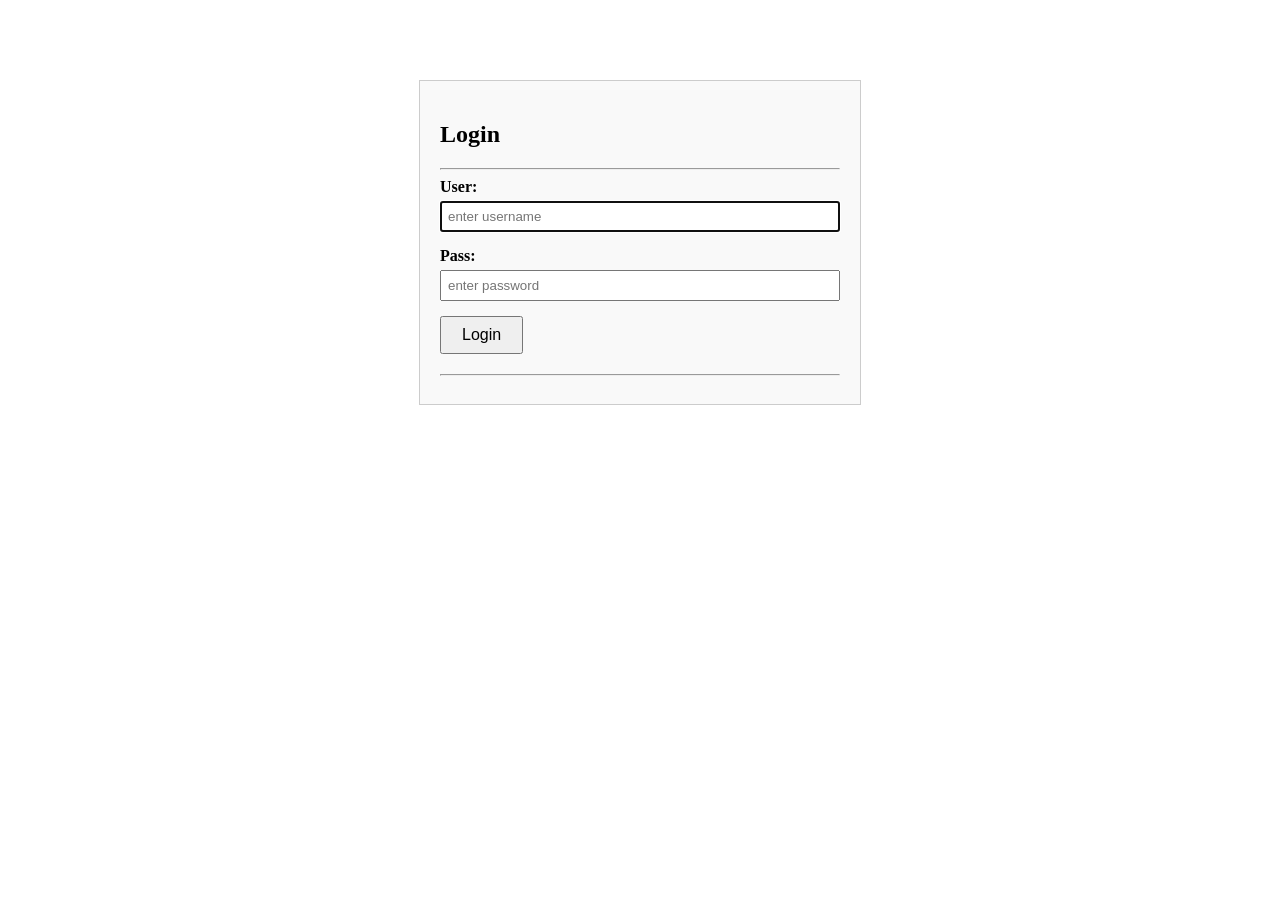
<file: index.html>
<!DOCTYPE html>
<html lang="en">
<head>
  <meta charset="UTF-8">
  <meta name="viewport" content="width=device-width, initial-scale=1.0">
  <title>MCR - RFID History (by Cardholder Name)</title>
  <!-- plain, amateur style - no fancy designs -->
</head>
<body>

  <!-- LOGIN SECTION -->
  <div id="loginContainer" style="max-width: 400px; margin: 80px auto; padding: 20px; border: 1px solid #ccc; background: #f9f9f9;">
    <h2>Login</h2>
    <hr>
    <div style="margin-bottom: 15px;">
      <label><strong>User:</strong></label><br>
      <input type="text" id="loginUsername" style="width: 100%; padding: 6px; margin-top: 5px; box-sizing: border-box;" placeholder="enter username">
    </div>
    <div style="margin-bottom: 15px;">
      <label><strong>Pass:</strong></label><br>
      <input type="password" id="loginPassword" style="width: 100%; padding: 6px; margin-top: 5px; box-sizing: border-box;" placeholder="enter password">
    </div>
    <button onclick="attemptLogin()" style="padding: 8px 20px; font-size: 1rem; cursor: pointer;">Login</button>
    <div id="loginErrorMsg" style="margin-top: 12px; color: #a00; font-size: 0.9em;"></div>
    <hr style="margin-top: 20px;">
  </div>

  <!-- MAIN CONTENT (hidden until login) -->
  <div id="mainContent" style="display: none; max-width: 1100px; margin: 15px auto; padding: 0 10px;">
    <hr>
    <h1>MCR - Access Control System</h1>
    <hr>
    
    <!-- status bar -->
    <div>
      <strong>System status:</strong> <span id="systemStatus">loading...</span>
      <span style="margin-left: 20px;">|</span>
      <strong>Last update:</strong> <span id="lastUpdate">--</span>
      <span style="margin-left: 20px;">|</span>
      <button onclick="refreshAllData()" style="padding: 4px 12px; font-size: 0.9rem;">refresh</button>
      <span style="margin-left: 20px;">|</span>
      <button onclick="logout()" style="padding: 4px 12px; font-size: 0.9rem;">logout</button>
    </div>
    
    <br>
    
    <!-- CARDHOLDER SELECTOR BOX (by NAME, not UID) -->
    <div style="border: 1px solid #aaa; padding: 12px; background: #fefefe; margin-bottom: 20px;">
      <strong>👤 Select Cardholder Name:</strong><br>
      <select id="cardholderSelector" style="padding: 6px; margin-top: 8px; min-width: 250px;" onchange="filterHistoryByCardholder()">
        <option value="">-- Choose a cardholder name --</option>
      </select>
      <span style="margin-left: 15px; font-size: 0.9em;" id="selectedCardholderInfo"></span>
    </div>
    
    <!-- Show associated UIDs for this cardholder -->
    <div style="margin-bottom: 12px; font-size: 0.9em; background: #f5f5f5; padding: 6px 12px; border-left: 3px solid #888;">
      <strong>Associated card UID(s):</strong> <span id="associatedUids">--</span>
    </div>
    
    <!-- Statistics for SELECTED CARDHOLDER (all their cards combined) -->
    <div>
      <strong>Statistics for selected cardholder:</strong>
      <span>Total scans: <span id="cardholderTotalAccess">0</span></span>&nbsp;&nbsp;|&nbsp;&nbsp;
      <span>Granted: <span id="cardholderGrantedAccess">0</span></span>&nbsp;&nbsp;|&nbsp;&nbsp;
      <span>Denied: <span id="cardholderDeniedAccess">0</span></span>
    </div>
    
    <br>
    <hr>
    
    <!-- History table (shows ALL cards belonging to selected cardholder) -->
    <div>
      <h3>Access History for selected cardholder</h3>
      <table border="1" cellpadding="6" cellspacing="0" style="border-collapse: collapse; width: 100%; background: white;">
        <thead>
          <tr>
            <th>#</th>
            <th>Timestamp</th>
            <th>Card UID</th>
            <th>Access Status</th>
          </tr>
        </thead>
        <tbody id="historyEntries">
          <tr>
            <td colspan="4" align="center">login to select a cardholder...</td>
          </tr>
        </tbody>
       </table>
    </div>
    
    <br>
    <hr>
    <div style="font-size: 0.8em; color: #666;">
      <em>Note: The mapping between cardholder names and card UIDs is defined in the "cardholder_mapping" section at the top of data.txt.</em>
    </div>
  </div>
  
  <script>
    // =============================================
    // ADMIN CREDENTIALS
    // =============================================
    const ADMIN_USER = 'admin';
    const ADMIN_PASS = 'admin';
    
    // =============================================
    // GITHUB CONFIGURATION
    // =============================================
    const GITHUB_USERNAME = 'massd4188-blip';
    const REPO_NAME = 'my-message-board';
    const FILE_PATH = 'data.txt';
    
    const AUTO_REFRESH_MS = 5000;
    
    let refreshInterval = null;
    let isLoggedIn = false;
    
    // store full access log (all records)
    let allAccessRecords = [];   // each record: { timestamp, uid, status }
    
    // mapping: cardholder name -> array of UIDs
    let cardholderToUids = {};   // e.g., { "John Doe": ["5A 42 13 07", "12 34 56 78"], "Jane Smith": ["AA BB CC DD"] }
    
    // reverse mapping: UID -> cardholder name
    let uidToCardholder = {};     // e.g., { "5A 42 13 07": "John Doe", "12 34 56 78": "John Doe" }
    
    // current selected cardholder name
    let currentSelectedCardholder = "";
    
    // =============================================
    // LOGIN FUNCTIONS
    // =============================================
    function attemptLogin() {
      const username = document.getElementById('loginUsername').value;
      const password = document.getElementById('loginPassword').value;
      const errorDiv = document.getElementById('loginErrorMsg');
      
      if (username === ADMIN_USER && password === ADMIN_PASS) {
        errorDiv.style.color = '#0a0';
        errorDiv.innerHTML = '✓ login successful, loading dashboard...';
        isLoggedIn = true;
        
        document.getElementById('loginContainer').style.display = 'none';
        document.getElementById('mainContent').style.display = 'block';
        
        // load data from github
        loadAccessLogFromGithub();
        startAutoRefresh();
      } else {
        errorDiv.style.color = '#a00';
        errorDiv.innerHTML = '❌ invalid username or password. access denied.';
        document.getElementById('loginPassword').value = '';
      }
    }
    
    function logout() {
      if (refreshInterval) {
        clearInterval(refreshInterval);
        refreshInterval = null;
      }
      isLoggedIn = false;
      document.getElementById('mainContent').style.display = 'none';
      document.getElementById('loginContainer').style.display = 'block';
      document.getElementById('loginUsername').value = '';
      document.getElementById('loginPassword').value = '';
      document.getElementById('loginErrorMsg').innerHTML = '';
      
      // reset UI
      allAccessRecords = [];
      currentSelectedCardholder = "";
      cardholderToUids = {};
      uidToCardholder = {};
      updateCardholderSelector([]);
      clearHistoryDisplay();
    }
    
    // =============================================
    // PARSE MAPPING FROM data.txt
    // Format for mapping (at top of file, line starting with #MAP:)
    // Example: #MAP: John Doe | 5A 42 13 07, 12 34 56 78
    // Or multiple lines: #MAP: John Doe | 5A 42 13 07
    //                  #MAP: John Doe | 12 34 56 78
    // =============================================
    function parseCardholderMapping(line) {
      // format: #MAP: Name | UID1, UID2, UID3
      if (!line.startsWith('#MAP:')) return null;
      
      let content = line.substring(5).trim(); // remove "#MAP:"
      let separatorIndex = content.indexOf('|');
      if (separatorIndex === -1) return null;
      
      let name = content.substring(0, separatorIndex).trim();
      let uidsPart = content.substring(separatorIndex + 1).trim();
      
      // split UIDs by comma or space? Usually comma separated, but also handle spaces
      let uids = [];
      if (uidsPart.includes(',')) {
        uids = uidsPart.split(',').map(u => u.trim()).filter(u => u.length > 0);
      } else {
        // could be space separated, but better to split by comma if present, else treat as single UID
        uids = [uidsPart];
      }
      
      return { name, uids };
    }
    
    function buildMappingsFromFile(rawText) {
      const lines = rawText.split(/\r?\n/);
      let tempCardholderMap = {};  // name -> array of uids
      let tempUidMap = {};         // uid -> name
      
      for (let line of lines) {
        let trimmed = line.trim();
        if (trimmed.startsWith('#MAP:')) {
          let mapping = parseCardholderMapping(trimmed);
          if (mapping) {
            if (!tempCardholderMap[mapping.name]) {
              tempCardholderMap[mapping.name] = [];
            }
            for (let uid of mapping.uids) {
              // UID normalization: keep as is (e.g., "5A 42 13 07")
              if (!tempCardholderMap[mapping.name].includes(uid)) {
                tempCardholderMap[mapping.name].push(uid);
              }
              tempUidMap[uid] = mapping.name;
            }
          }
        }
      }
      
      return { cardholderMap: tempCardholderMap, uidMap: tempUidMap };
    }
    
    // =============================================
    // GITHUB FETCH
    // =============================================
    function getDataUrl() {
      return `https://${GITHUB_USERNAME}.github.io/${REPO_NAME}/${FILE_PATH}?t=${Date.now()}`;
    }
    
    function loadAccessLogFromGithub() {
      if (!isLoggedIn) return;
      
      const statusSpan = document.getElementById('systemStatus');
      const lastUpdateSpan = document.getElementById('lastUpdate');
      
      statusSpan.textContent = 'fetching...';
      
      const url = getDataUrl();
      
      fetch(url, {
        cache: 'no-cache',
        headers: {
          'Cache-Control': 'no-cache, no-store, must-revalidate',
          'Pragma': 'no-cache'
        }
      })
      .then(response => {
        if (!response.ok) throw new Error(`HTTP ${response.status}`);
        return response.text();
      })
      .then(rawText => {
        // FIRST: parse cardholder mappings from #MAP: lines
        const { cardholderMap, uidMap } = buildMappingsFromFile(rawText);
        cardholderToUids = cardholderMap;
        uidToCardholder = uidMap;
        
        // SECOND: parse access log lines (ignore lines starting with #)
        const allLines = rawText.split(/\r?\n/);
        const dataLines = allLines.filter(line => {
          let trimmed = line.trim();
          return trimmed !== '' && !trimmed.startsWith('#') && !trimmed.startsWith('#MAP:');
        });
        
        // parse records
        const records = [];
        for (let line of dataLines) {
          const parts = line.split('|').map(p => p.trim());
          if (parts.length >= 3) {
            records.push({
              timestamp: parts[0],
              uid: parts[1],
              status: parts[2].toUpperCase()
            });
          }
        }
        
        // store all records globally
        allAccessRecords = records;
        
        // build unique cardholder names list from mapping
        const cardholderNames = Object.keys(cardholderToUids).sort();
        
        updateCardholderSelector(cardholderNames);
        
        // if there is a currently selected cardholder, refresh its stats/history
        if (currentSelectedCardholder && cardholderNames.includes(currentSelectedCardholder)) {
          filterHistoryByCardholder();
        } else if (cardholderNames.length > 0 && currentSelectedCardholder === "") {
          // auto-select first cardholder if none selected
          currentSelectedCardholder = cardholderNames[0];
          const selector = document.getElementById('cardholderSelector');
          if (selector) selector.value = currentSelectedCardholder;
          filterHistoryByCardholder();
        } else if (cardholderNames.length === 0) {
          // no cardholders defined at all
          clearHistoryDisplay();
          document.getElementById('cardholderTotalAccess').textContent = '0';
          document.getElementById('cardholderGrantedAccess').textContent = '0';
          document.getElementById('cardholderDeniedAccess').textContent = '0';
          document.getElementById('associatedUids').textContent = '--';
          document.getElementById('historyEntries').innerHTML = `<tr><td colspan="4" align="center">No cardholders defined. Please add #MAP: lines to data.txt</td></tr>`;
        }
        
        statusSpan.textContent = 'online';
        lastUpdateSpan.textContent = new Date().toLocaleString();
      })
      .catch(error => {
        console.error('error loading data:', error);
        statusSpan.textContent = 'offline (fetch error)';
        lastUpdateSpan.textContent = new Date().toLocaleString() + ' (error)';
        document.getElementById('historyEntries').innerHTML = `<tr><td colspan="4" align="center" style="color:#a00;">error loading data from github.<br>check repo: ${GITHUB_USERNAME}/${REPO_NAME}</td></tr>`;
        allAccessRecords = [];
        cardholderToUids = {};
        uidToCardholder = {};
        updateCardholderSelector([]);
      });
    }
    
    // =============================================
    // CARDHOLDER SELECTOR UI
    // =============================================
    function updateCardholderSelector(namesList) {
      const selector = document.getElementById('cardholderSelector');
      if (!selector) return;
      
      // clear existing options except first placeholder
      selector.innerHTML = '<option value="">-- Choose a cardholder name --</option>';
      
      if (namesList.length === 0) {
        selector.innerHTML = '<option value="">-- no cardholders defined --</option>';
        return;
      }
      
      for (let name of namesList) {
        const option = document.createElement('option');
        option.value = name;
        option.textContent = name;
        selector.appendChild(option);
      }
      
      // if we had a previous selection that still exists, restore
      if (currentSelectedCardholder && namesList.includes(currentSelectedCardholder)) {
        selector.value = currentSelectedCardholder;
      } else if (namesList.length > 0 && !currentSelectedCardholder) {
        selector.value = namesList[0];
        currentSelectedCardholder = namesList[0];
        filterHistoryByCardholder();
      }
    }
    
    // called when dropdown changes
    function filterHistoryByCardholder() {
      if (!isLoggedIn) return;
      
      const selector = document.getElementById('cardholderSelector');
      const selectedCardholder = selector.value;
      
      if (!selectedCardholder) {
        // no cardholder selected: clear stats and show message
        currentSelectedCardholder = "";
        clearHistoryDisplay();
        document.getElementById('cardholderTotalAccess').textContent = '0';
        document.getElementById('cardholderGrantedAccess').textContent = '0';
        document.getElementById('cardholderDeniedAccess').textContent = '0';
        document.getElementById('associatedUids').innerHTML = '--';
        document.getElementById('selectedCardholderInfo').innerHTML = '';
        return;
      }
      
      currentSelectedCardholder = selectedCardholder;
      document.getElementById('selectedCardholderInfo').innerHTML = `🔍 showing history for: <strong>${selectedCardholder}</strong>`;
      
      // get all UIDs associated with this cardholder
      const associatedUids = cardholderToUids[selectedCardholder] || [];
      
      // display associated UIDs
      if (associatedUids.length === 0) {
        document.getElementById('associatedUids').innerHTML = '<span style="color:#a00;">No UIDs mapped to this cardholder</span>';
      } else {
        let uidsHtml = '';
        for (let i = 0; i < associatedUids.length; i++) {
          uidsHtml += `<span style="font-family:monospace; background:#e0e0e0; padding:2px 6px; margin:2px; display:inline-block;">${associatedUids[i]}</span>`;
        }
        document.getElementById('associatedUids').innerHTML = uidsHtml;
      }
      
      // filter records for ALL UIDs belonging to this cardholder
      const filteredRecords = allAccessRecords.filter(rec => associatedUids.includes(rec.uid));
      
      // compute statistics
      let total = filteredRecords.length;
      let granted = filteredRecords.filter(r => r.status === 'GRANTED').length;
      let denied = filteredRecords.filter(r => r.status === 'DENIED').length;
      
      document.getElementById('cardholderTotalAccess').textContent = total;
      document.getElementById('cardholderGrantedAccess').textContent = granted;
      document.getElementById('cardholderDeniedAccess').textContent = denied;
      
      // display history table (newest first)
      const tbody = document.getElementById('historyEntries');
      tbody.innerHTML = '';
      
      if (filteredRecords.length === 0) {
        tbody.innerHTML = `<tr><td colspan="4" align="center">No access history for this cardholder.</td></tr>`;
        return;
      }
      
      // show newest first (reverse chronological)
      const reversedHistory = [...filteredRecords].reverse();
      
      for (let i = 0; i < reversedHistory.length; i++) {
        const rec = reversedHistory[i];
        const rowNum = i + 1;
        const row = tbody.insertRow();
        
        const cellNum = row.insertCell(0);
        cellNum.textContent = rowNum;
        
        const cellTime = row.insertCell(1);
        cellTime.textContent = rec.timestamp;
        
        const cellUid = row.insertCell(2);
        const uidSpan = document.createElement('span');
        uidSpan.textContent = rec.uid;
        uidSpan.style.fontFamily = 'monospace';
        uidSpan.style.backgroundColor = '#f0f0f0';
        uidSpan.style.padding = '2px 6px';
        cellUid.appendChild(uidSpan);
        
        const cellStatus = row.insertCell(3);
        if (rec.status === 'GRANTED') {
          cellStatus.textContent = 'GRANTED';
          cellStatus.style.color = '#155724';
          cellStatus.style.fontWeight = 'bold';
        } else if (rec.status === 'DENIED') {
          cellStatus.textContent = 'DENIED';
          cellStatus.style.color = '#721c24';
          cellStatus.style.fontWeight = 'bold';
        } else {
          cellStatus.textContent = rec.status;
        }
      }
    }
    
    function clearHistoryDisplay() {
      const tbody = document.getElementById('historyEntries');
      if (tbody) {
        tbody.innerHTML = `<tr><td colspan="4" align="center">Select a cardholder name to view history</td></tr>`;
      }
      document.getElementById('selectedCardholderInfo').innerHTML = '';
      document.getElementById('associatedUids').innerHTML = '--';
      // reset statistics for cardholder section
      document.getElementById('cardholderTotalAccess').textContent = '0';
      document.getElementById('cardholderGrantedAccess').textContent = '0';
      document.getElementById('cardholderDeniedAccess').textContent = '0';
    }
    
    // refresh full data (reload from github)
    function refreshAllData() {
      if (!isLoggedIn) return;
      loadAccessLogFromGithub();
    }
    
    // =============================================
    // AUTO REFRESH & INIT
    // =============================================
    function startAutoRefresh() {
      if (refreshInterval) {
        clearInterval(refreshInterval);
      }
      refreshInterval = setInterval(() => {
        if (isLoggedIn) {
          loadAccessLogFromGithub();
        }
      }, AUTO_REFRESH_MS);
    }
    
    // expose functions globally
    window.attemptLogin = attemptLogin;
    window.logout = logout;
    window.refreshAllData = refreshAllData;
    window.filterHistoryByCardholder = filterHistoryByCardholder;
    window.loadAccessLogFromGithub = loadAccessLogFromGithub;
    
    // DOM ready
    document.addEventListener('DOMContentLoaded', () => {
      document.getElementById('mainContent').style.display = 'none';
      document.getElementById('loginContainer').style.display = 'block';
      if (refreshInterval) clearInterval(refreshInterval);
      refreshInterval = null;
      document.getElementById('loginUsername').focus();
      
      const passField = document.getElementById('loginPassword');
      const userField = document.getElementById('loginUsername');
      function handleEnter(e) { if (e.key === 'Enter') attemptLogin(); }
      passField.addEventListener('keypress', handleEnter);
      userField.addEventListener('keypress', handleEnter);
      
      // initial empty state
      allAccessRecords = [];
      currentSelectedCardholder = "";
      const histBody = document.getElementById('historyEntries');
      if (histBody) histBody.innerHTML = `<tr><td colspan="4" align="center">login to access logs</td></tr>`;
    });
  </script>
</body>
</html>
</file>
